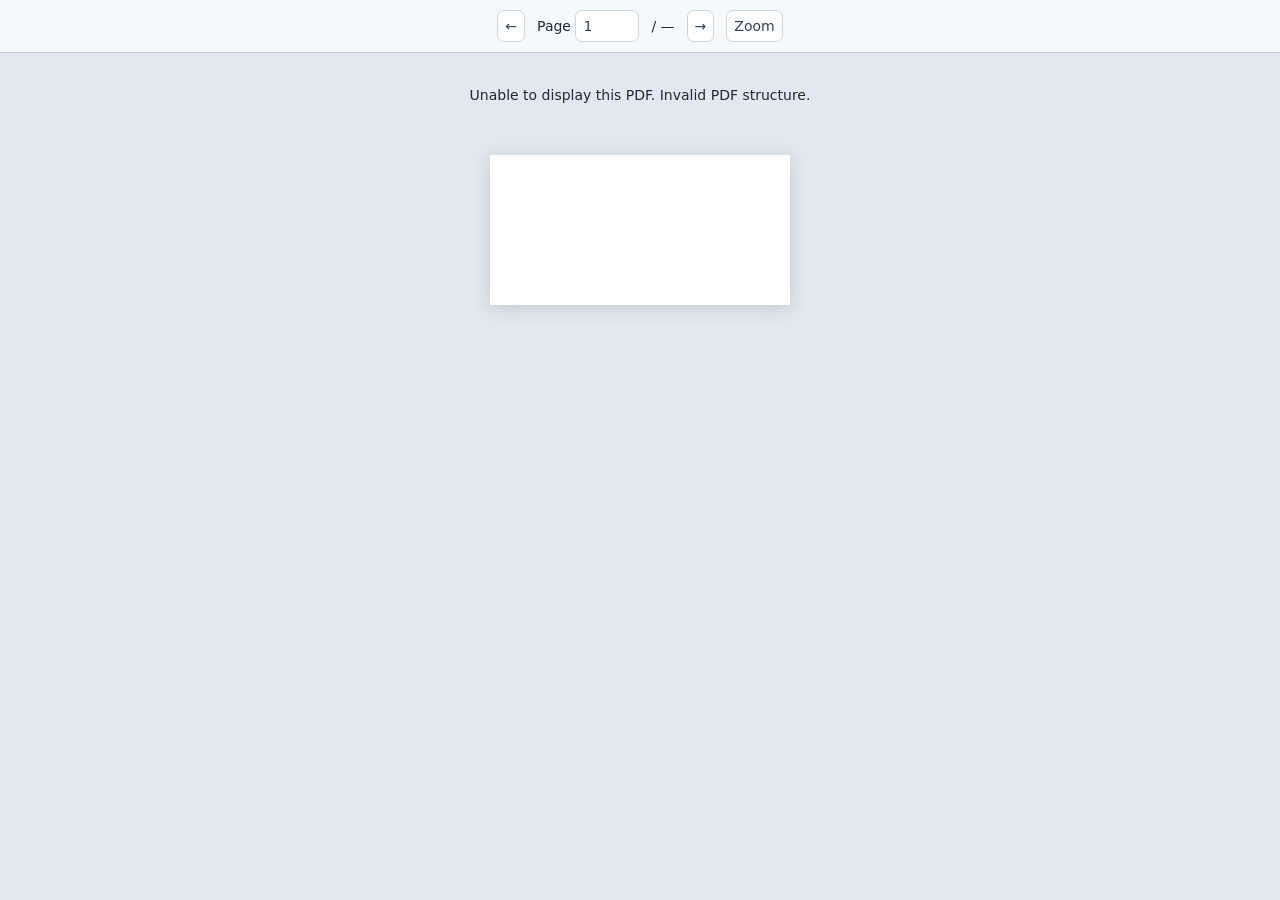
<file: pdf-reader.html>
<!doctype html><html lang="en"><head><meta charset="utf-8"><meta name="viewport" content="width=device-width,initial-scale=1"><title>Textbook reader</title><style>*{box-sizing:border-box}body{margin:0;font:14px system-ui;background:#e2e8f0;color:#1e293b}header{position:sticky;top:0;z-index:2;display:flex;align-items:center;justify-content:center;gap:12px;padding:10px;background:#f8fafcf2;border-bottom:1px solid #cbd5e1}button,input{font:inherit;border:1px solid #cbd5e1;border-radius:7px;padding:7px;background:white;color:#334155}input{width:64px}#document{padding:18px;display:grid;justify-items:center;gap:14px}canvas{max-width:100%;height:auto;box-shadow:0 3px 16px #33415530;background:white}#status{text-align:center;padding:20px}a{color:#4338ca}button:disabled{opacity:.4}</style></head><body><header aria-label="PDF controls"><button id="previous" aria-label="Previous page">←</button><label>Page <input id="page" type="number" min="1" value="1" aria-label="PDF page"></label><span id="total">/ —</span><button id="next" aria-label="Next page">→</button><button id="zoom" aria-label="Toggle zoom">Zoom</button></header><p id="status" role="status">Loading textbook…</p><main id="document"><canvas id="canvas" aria-label="Textbook page"></canvas></main><script type="module" src="js/pdf-reader.mjs?release=education-compact-header"></script></body></html>
</file>
